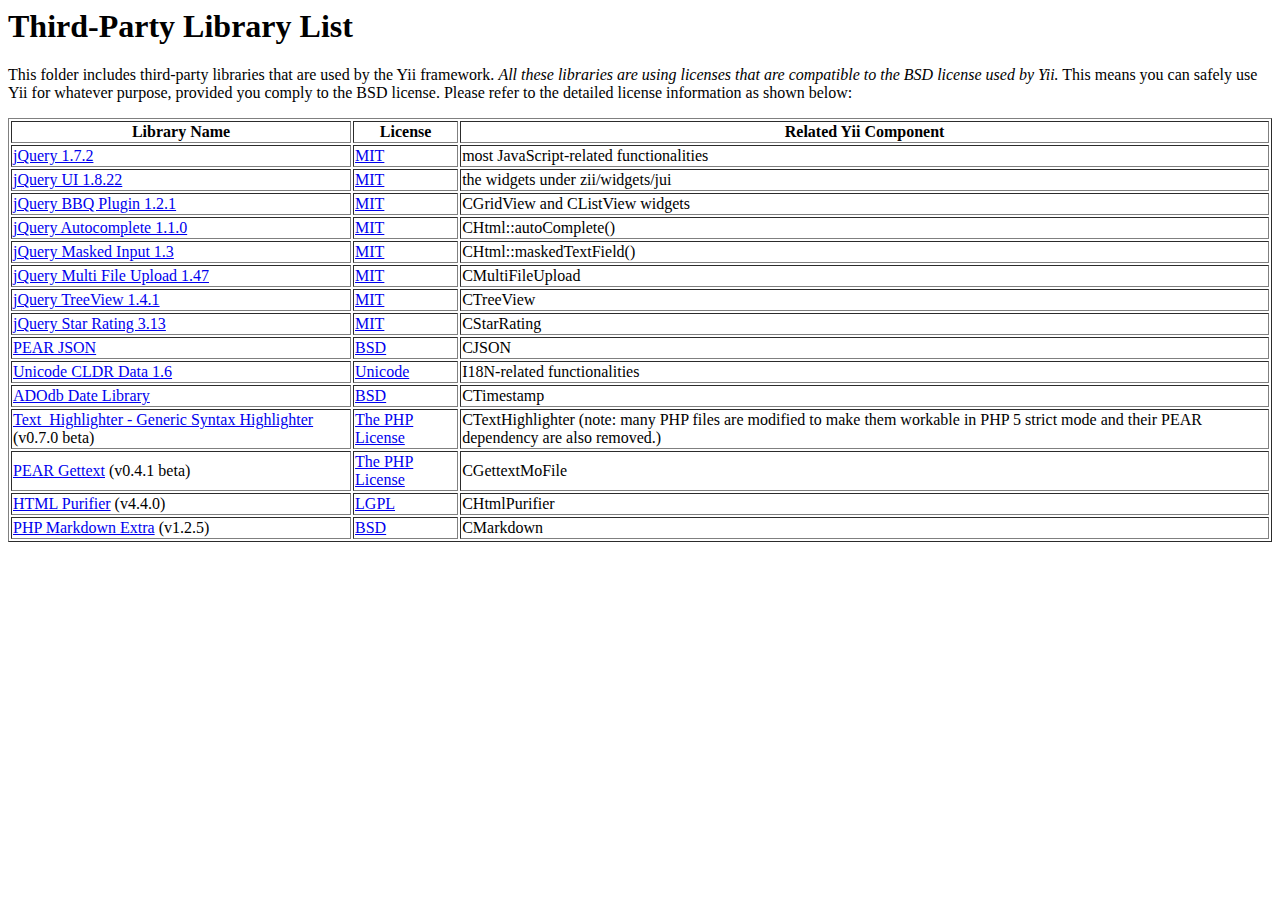
<file: lib/yii/framework/vendors/README.html>
<html>
<head>
<title>Third-Party Library List</title>
</head>

<body>
<h1>Third-Party Library List</h1>
<p>
This folder includes third-party libraries that are used by the Yii framework.
<em>All these libraries are using licenses that are compatible to the BSD license used by Yii.</em>
This means you can safely use Yii for whatever purpose, provided you comply to the BSD license.
Please refer to the detailed license information as shown below:
</p>
<table border="1">
<tr>
  <th>Library Name</th>
  <th>License</th>
  <th>Related Yii Component</th>
</tr>

<tr>
  <td><a href="http://jquery.com">jQuery 1.7.2</a></td>
  <td><a href="jquery/LICENSE.txt">MIT</a></td>
  <td>most JavaScript-related functionalities</td>
</tr>
<tr>
  <td><a href="http://www.jqueryui.com">jQuery UI 1.8.22</a></td>
  <td><a href="jqueryui/MIT-LICENSE.txt">MIT</a></td>
  <td>the widgets under zii/widgets/jui</td>
</tr>
<tr>
  <td><a href="http://benalman.com/projects/jquery-bbq-plugin/">jQuery BBQ Plugin 1.2.1</a></td>
  <td><a href="bbq/LICENSE.txt">MIT</a></td>
  <td>CGridView and CListView widgets</td>
</tr>
<tr>
  <td><a href="http://bassistance.de/jquery-plugins/jquery-plugin-autocomplete/">jQuery Autocomplete 1.1.0</a></td>
  <td><a href="jquery/autocomplete/LICENSE.txt">MIT</a></td>
  <td>CHtml::autoComplete()</td>
</tr>
<tr>
  <td><a href="http://digitalbush.com/projects/masked-input-plugin">jQuery Masked Input 1.3</a></td>
  <td><a href="jquery/maskedinput/LICENSE.txt">MIT</a></td>
  <td>CHtml::maskedTextField()</td>
</tr>
<tr>
  <td><a href="http://www.fyneworks.com/jquery/multiple-file-upload/">jQuery Multi File Upload 1.47</a></td>
  <td><a href="http://www.fyneworks.com/jquery/multiple-file-upload/#tab-License">MIT</a></td>
  <td>CMultiFileUpload</td>
</tr>
<tr>
  <td><a href="http://bassistance.de/jquery-plugins/jquery-plugin-treeview/">jQuery TreeView 1.4.1</a></td>
  <td><a href="jquery/autocomplete/LICENSE.txt">MIT</a></td>
  <td>CTreeView</td>
</tr>
<tr>
  <td><a href="http://www.fyneworks.com/jquery/star-rating/">jQuery Star Rating 3.13</a></td>
  <td><a href="http://www.opensource.org/licenses/mit-license.php">MIT</a></td>
  <td>CStarRating</td>
</tr>
<tr>
  <td><a href="http://pear.php.net/pepr/pepr-proposal-show.php?id=198">PEAR JSON</a></td>
  <td><a href="json/LICENSE.txt">BSD</a></td>
  <td>CJSON</td>
</tr>
<tr>
  <td><a href="http://www.unicode.org/cldr/">Unicode CLDR Data 1.6</a></td>
  <td><a href="cldr/LICENSE.txt">Unicode</a></td>
  <td>I18N-related functionalities</td>
</tr>
<tr>
  <td><a href="http://phplens.com/phpeverywhere/">ADOdb Date Library</a></td>
  <td><a href="adodb/LICENSE.txt">BSD</a></td>
  <td>CTimestamp</td>
</tr>
<tr>
  <td><a href="http://pear.php.net/package/Text_Highlighter/">Text_Highlighter - Generic Syntax Highlighter</a> (v0.7.0 beta)</td>
  <td><a href="http://www.php.net/license/3_01.txt">The PHP License</a></td>
  <td>CTextHighlighter (note: many PHP files are modified to make them workable in PHP 5 strict mode and their PEAR dependency are also removed.) </td>
</tr>
<tr>
  <td><a href="http://pear.php.net/package/File_Gettext/">PEAR Gettext</a> (v0.4.1 beta)</td>
  <td><a href="gettext/LICENSE.txt">The PHP License</a></td>
  <td>CGettextMoFile</td>
</tr>
<tr>
  <td><a href="http://htmlpurifier.org/">HTML Purifier</a> (v4.4.0)</td>
  <td><a href="htmlpurifier/LICENSE.txt">LGPL</a></td>
  <td>CHtmlPurifier</td>
</tr>
<tr>
  <td><a href="http://michelf.com/projects/php-markdown/">PHP Markdown Extra</a> (v1.2.5)</td>
  <td><a href="markdown/LICENSE.txt">BSD</a></td>
  <td>CMarkdown</td>
</tr>
</table>

</body>
</html>
</file>
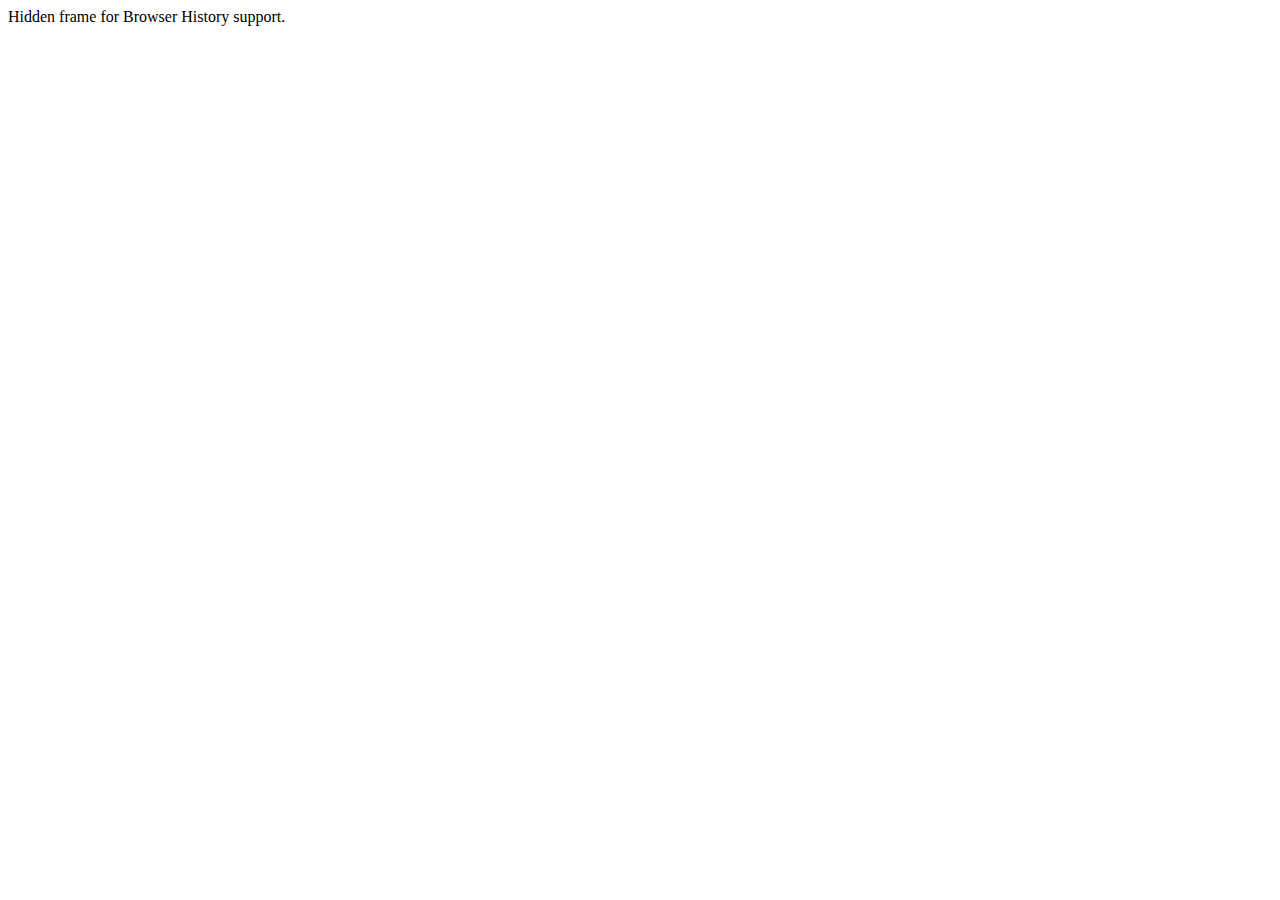
<file: lib/yii/demos/phonebook/flex/bin/history/historyFrame.html>
<html>
    <head>
        <META HTTP-EQUIV="Pragma" CONTENT="no-cache"> 
        <META HTTP-EQUIV="Expires" CONTENT="-1"> 
    </head>
    <body>
    <script>
        function processUrl()
        {

            var pos = url.indexOf("?");
            url = pos != -1 ? url.substr(pos + 1) : "";
            if (!parent._ie_firstload) {
                parent.BrowserHistory.setBrowserURL(url);
                try {
                    parent.BrowserHistory.browserURLChange(url);
                } catch(e) { }
            } else {
                parent._ie_firstload = false;
            }
        }

        var url = document.location.href;
        processUrl();
        document.write(url);
    </script>
    Hidden frame for Browser History support.
    </body>
</html>
</file>
